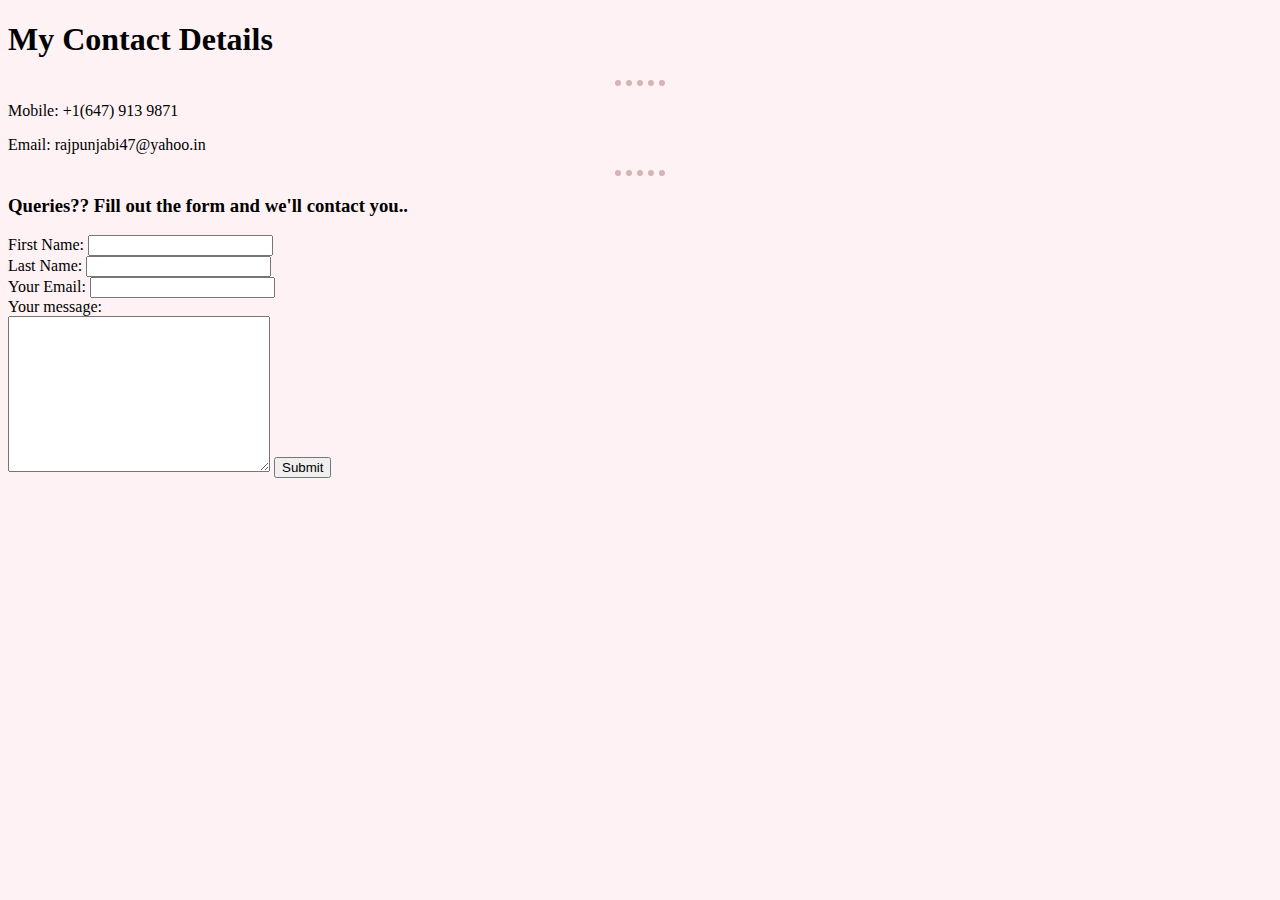
<file: contact_info.html>
<!DOCTYPE html>
<html lang="en" dir="ltr">

<head>
  <meta charset="utf-8">
  <title>Contact Details</title>


    <link rel="stylesheet" href="styles.css">
</head>

<body>


  <h1> My Contact Details </h1>



  <hr>
  <p> Mobile: +1(647) 913 9871 </p>


  <p>Email: rajpunjabi47@yahoo.in </p>


<hr>

  <h3>Queries?? Fill out the form and we'll contact you..</h3>


  <form action="mailto:rajpunjabi47@yahoo.in" method="post" enctype="text/plain ">

    <label>First Name: </label>

    <input type="text" name="First Name" value="">

    <br>

    <label>Last Name: </label>
    <input type="text" name="Last Name" value="">

    <br>


    <label>Your Email: </label>
    <input type="text" name="Email" value="">
    <br>

    <label for="">Your message: </label>
    <br>
    <textarea name="message" rows="10" cols="30"></textarea>




  <input type="submit" name="" value="Submit">


  </form>






</body>

</html>
</file>
<file: styles.css>
body{
   background-color:#FEF2F4;
}

hr{

 border: none;
 border-top: 6px dotted #D5B4B4;

 background-color: #FEF2F4;
 height: 0px;
 width: 4%;


}
</file>
